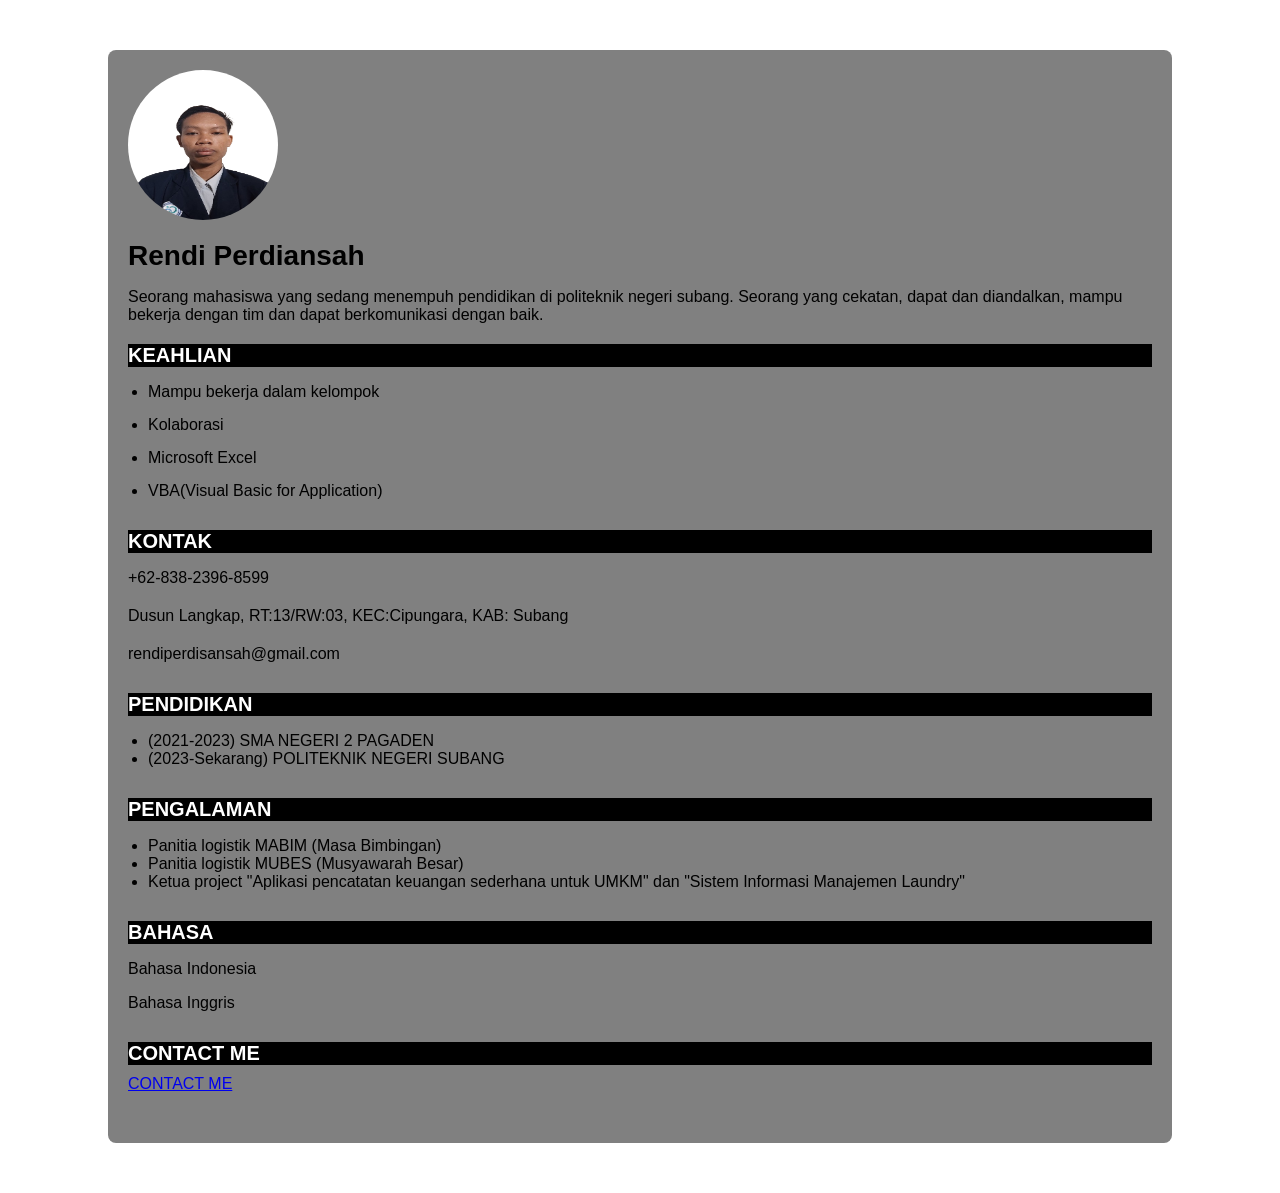
<file: index.html>
<!DOCTYPE html>
<html lang="id">
<head>
    <meta charset="UTF-8">
    <meta name="viewport" content="width=device-width, initial-scale=1.0">
    <title>CV Rendi Perdiansah</title>
    <link rel="stylesheet" href="cv.css"> 
</head>
<body>
    <div class="cv-container">
        <div class="profile-photo">
            <img src="assets/rens.png" alt="megan.jpg" style="width: 150px; height: 150px; border-radius: 50%;">
        </div> 
        <h1 class="cv-title">Rendi Perdiansah</h1>
        <p class="cv-description">Seorang mahasiswa yang sedang menempuh pendidikan di politeknik negeri subang. Seorang yang cekatan, dapat dan diandalkan, mampu bekerja dengan tim dan dapat berkomunikasi dengan baik.</p>

        <div class="cv-section">
            <h2 class="cv-section-title">KEAHLIAN</h2>
            <ul>
                <li class="cv-item">Mampu bekerja dalam kelompok</li>
                <li class="cv-item">Kolaborasi</li>
                <li class="cv-item">Microsoft Excel</li>
                <li class="cv-item">VBA(Visual Basic for Application)</li>
            </ul>
        </div>

        <div class="cv-section">
            <h2 class="cv-section-title">KONTAK</h2>
            <p class="cv-contact">+62-838-2396-8599</p>
            <p class="cv-contact">Dusun Langkap, RT:13/RW:03, KEC:Cipungara, KAB: Subang</p>
            <p class="cv-contact">rendiperdisansah@gmail.com</p>
        </div>

        <div class="cv-section">
            <h2 class="cv-section-title">PENDIDIKAN</h2>
            <ul class="cv-education">
                <li>(2021-2023) SMA NEGERI 2 PAGADEN</li>
                <li>(2023-Sekarang) POLITEKNIK NEGERI SUBANG</li>
            </ul>
        </div>

        <div class="cv-section">
            <h2 class="cv-section-title">PENGALAMAN</h2>
            <ul class="cv-experience">
                <li>Panitia logistik MABIM (Masa Bimbingan)</li>
                <li>Panitia logistik MUBES (Musyawarah Besar)</li>
                <li>Ketua project "Aplikasi pencatatan keuangan sederhana untuk UMKM" dan "Sistem Informasi Manajemen Laundry"</li>
            </ul>
        </div>

        <div class="cv-section">
            <h2 class="cv-section-title">BAHASA</h2>
            <p>Bahasa Indonesia</p>
            <p>Bahasa Inggris</p>
        </div>

        <div class="cv-section">
            <h2 class="cv-section-title">CONTACT ME</h2>
            <a href="mailto:rendiperdisansah5@gmail.com">CONTACT ME</a>
        </div>
    </div>
</body>
</html>
</file>
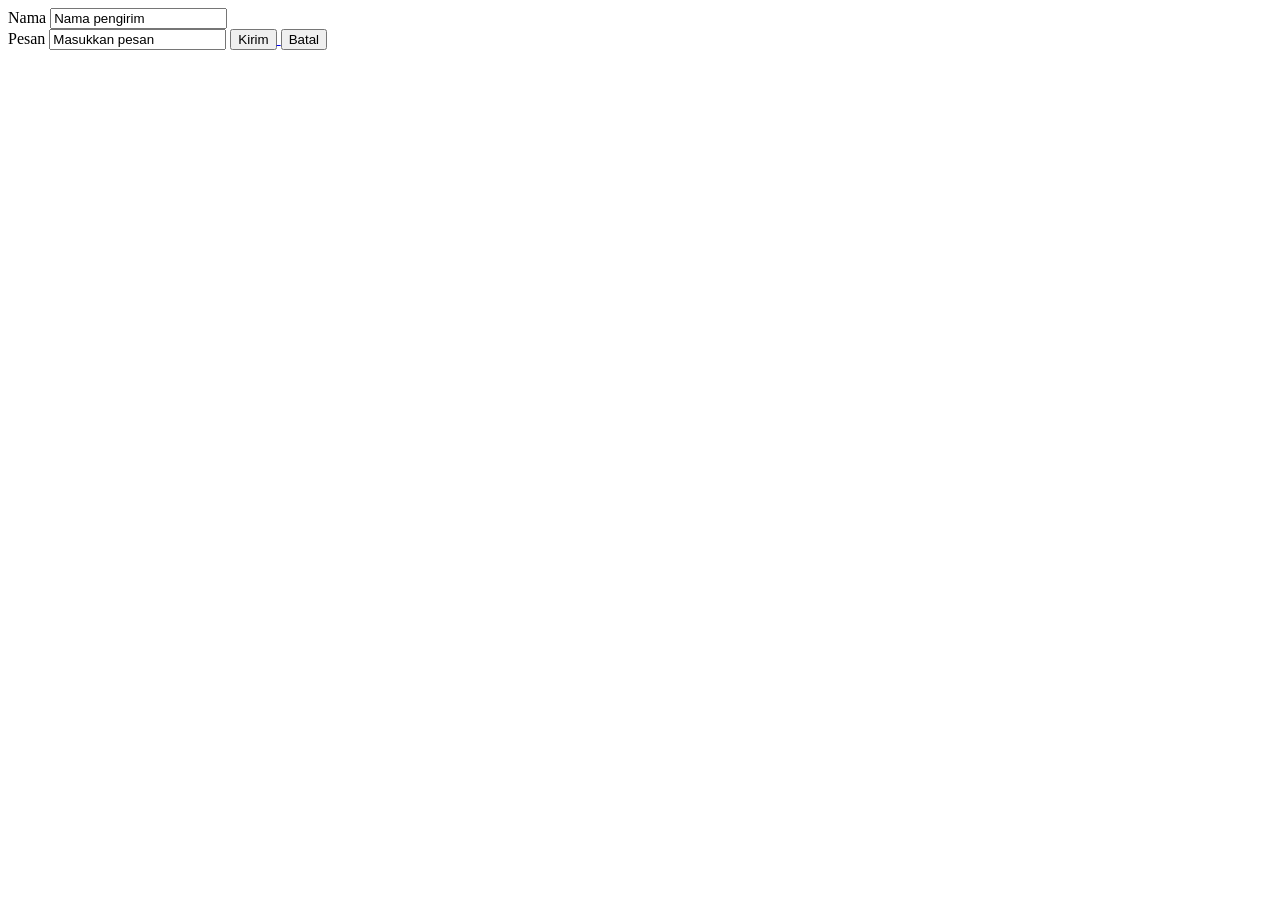
<file: contact.html>
<!DOCTYPE html>
<html lang="en">
<head>
    <meta charset="UTF-8">
    <meta name="viewport" content="width=device-width, initial-scale=1.0">
    <title>Contact</title>
</head>
<body>
    <label for="Nama Lengkap">Nama</label>
    <input type="text" name="Nama Lengkap" value="Nama pengirim"/>
    <br>
    <label for="Pesan">Pesan</label>
    <input type="text" name="Pesan" value="Masukkan pesan"/>
    <a href="contact.html">
        <button>Kirim</button>
    </a>
    <a href="index.html">
        <button>Batal</button>
    </a>
    
    
</body>
</html>
</file>
<file: cv.css>
body {
    font-family: Arial, sans-serif; 
    background-color: #ffffff; 
    color: #000000; 
    margin: 0; 
    padding: 0; 
}


.cv-container {
    width: 80%; 
    margin: 50px auto; 
    background-color: grey; 
    padding: 20px; 
    border-radius: 8px; 
}


.profile-photo {
    width: 150px; 
    height: 150px; 
    border-radius: 50%; 
    object-fit: cover; 
    margin-bottom: 20px;
}


.cv-title {
    font-size: 28px; 
    font-weight: bold; 
    margin-bottom: 10px; 
    text-align: left; 
}


.cv-description {
    font-size: 16px; 
    text-align: left; 
    margin-bottom: 20px; 
}


.cv-section {
    margin-bottom: 30px; 
}


.cv-section-title {
    font-size: 20px;
    font-weight: bold; 
    margin-bottom: 10px;
    color: #ffffff; 
    background-color: #000000;
}


.cv-item {
    margin-bottom: 15px; 
}


.cv-item-description {
    font-size: 14px; 
    color: #666; 
}


ul {
    list-style-type: disc; 
    padding-left: 20px; 
}


.cv-contact {
    font-size: 16px; 
    margin-bottom: 20px;;
}


.cv-skills {
    font-size: 16px; 
    margin-bottom: 20px; 
}


.cv-education {
    font-size: 16px; 
    margin-bottom: 20px; 
}


.cv-experience {
    font-size: 16px; 
    margin-bottom: 20px; 
}
</file>
